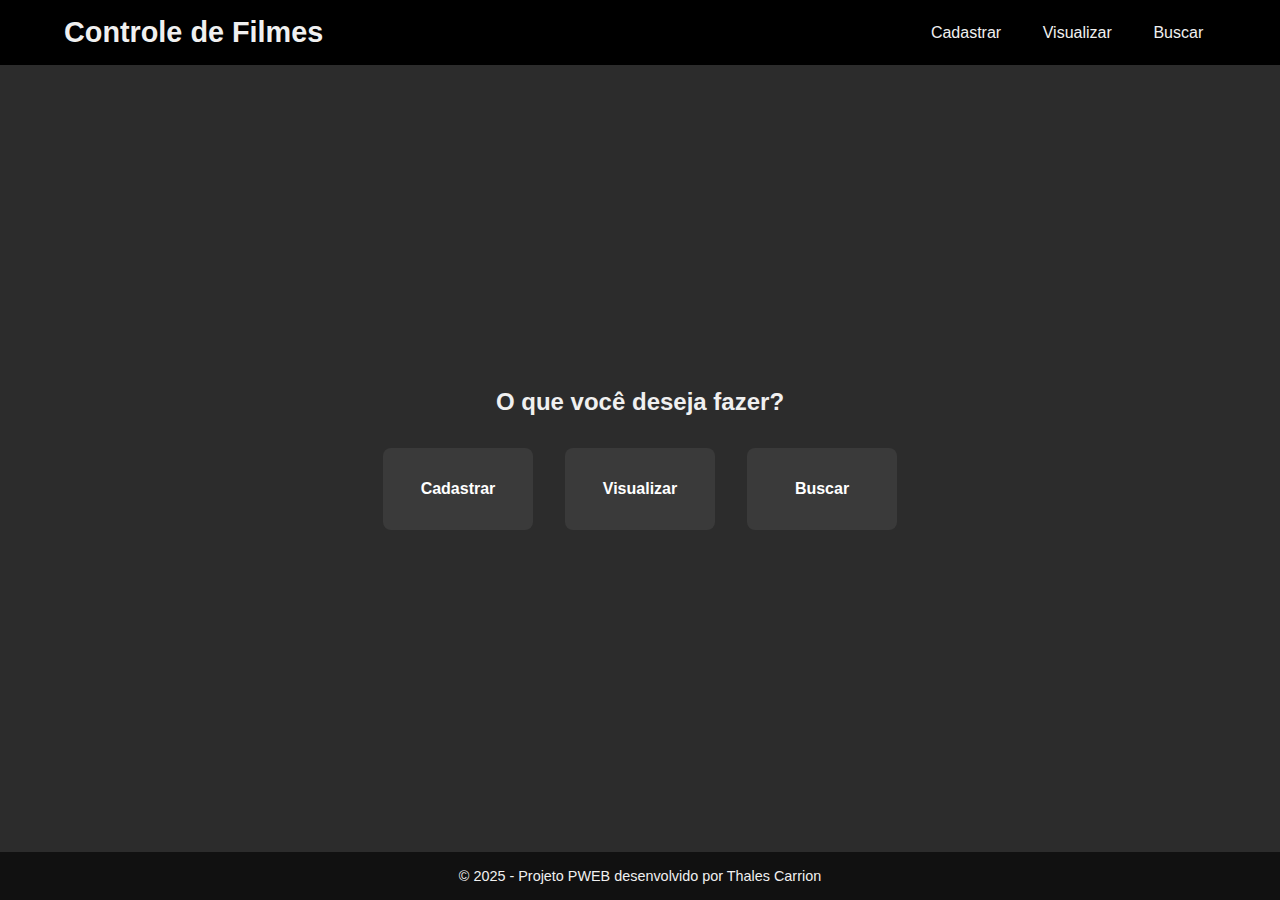
<file: Portfolio/index.html>
<!DOCTYPE html>
<html lang="pt-BR">

<head>
  <meta charset="UTF-8" />
  <meta name="viewport" content="width=device-width, initial-scale=1.0" />
  <title>Controle de Filmes</title>
  <link rel="stylesheet" href="css/style-index.css" />
</head>

<body>
  <header>
    <div class="container-header">
      <h1>Controle de Filmes</h1>
      <nav>
        <ul>
          <li><a href="cadastro-filmes.html" target="_blank">Cadastrar</a></li>
          <li><a href="lista-filmes.html" target="_blank">Visualizar</a></li>
          <li><a href="busca-filmes.html" target="_blank">Buscar</a></li>
        </ul>
      </nav>
    </div>
  </header>

  <main>
    <h2>O que você deseja fazer?</h2>
    <div class="cards">
      <div class="card"><a href="cadastro-filmes.html" target="_blank">Cadastrar</a></div>
      <div class="card"><a href="lista-filmes.html" target="_blank">Visualizar</a></div>
      <div class="card"><a href="busca-filmes.html" target="_blank">Buscar</a></div>
    </div>
  </main>

  <footer>
    <p>&copy; 2025 - Projeto PWEB desenvolvido por Thales Carrion</p>
  </footer>
</body>

</html>
</file>
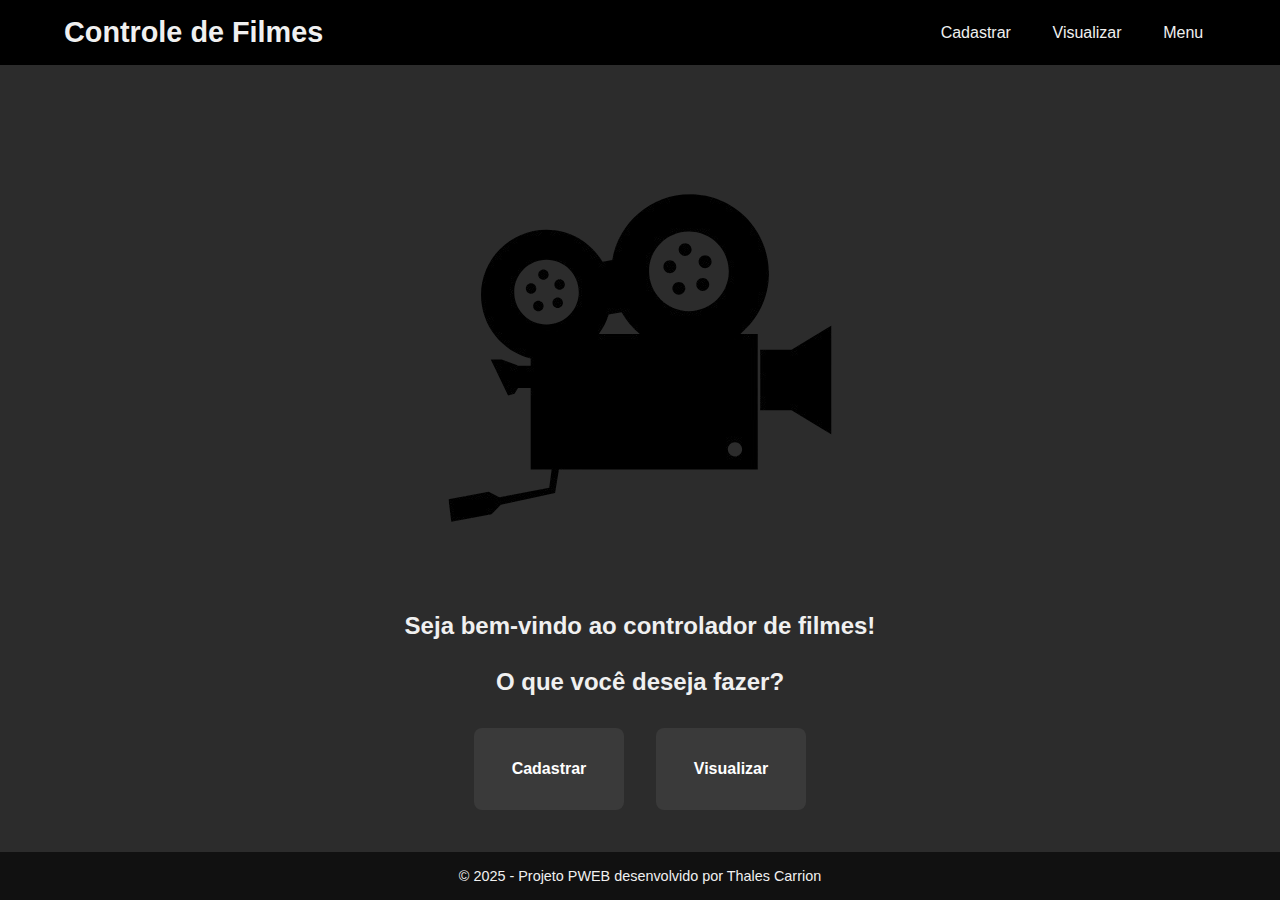
<file: Projeto Final/index.html>
<!DOCTYPE html>
<html lang="pt-BR">

<head>
  <meta charset="UTF-8" />
  <meta name="viewport" content="width=device-width, initial-scale=1.0" />
  <title>Controle de Filmes</title>
  <link rel="stylesheet" href="css/style-index.css" />
</head>

<body>
  <header>
    <div class="container-header">
      <h1>Controle de Filmes</h1>
      <nav>
        <button class="hamburger" aria-label="Abrir menu">&#9776;</button>
        <ul class="nav-links">
          <li><a href="cadastro-filmes.html">Cadastrar</a></li>
          <li><a href="lista-filmes.html">Visualizar</a></li>
          <li><a href="index.html">Menu</a></li>
        </ul>
      </nav>

    </div>
  </header>

  <main>
    <div class="logo">
      <img src="images/logo.png" alt="logo">
    </div>

    <h2>Seja bem-vindo ao controlador de filmes!
      <br>
      <br>
      O que você deseja fazer?
    </h2>
    <div class="cards">
      <div class="card"><a href="cadastro-filmes.html">Cadastrar</a></div>
      <div class="card"><a href="lista-filmes.html">Visualizar</a></div>
    </div>
  </main>

  <footer>
    <p>&copy; 2025 - Projeto PWEB desenvolvido por Thales Carrion</p>
  </footer>

  <script src="script.js"></script>
</body>

</html>
</file>
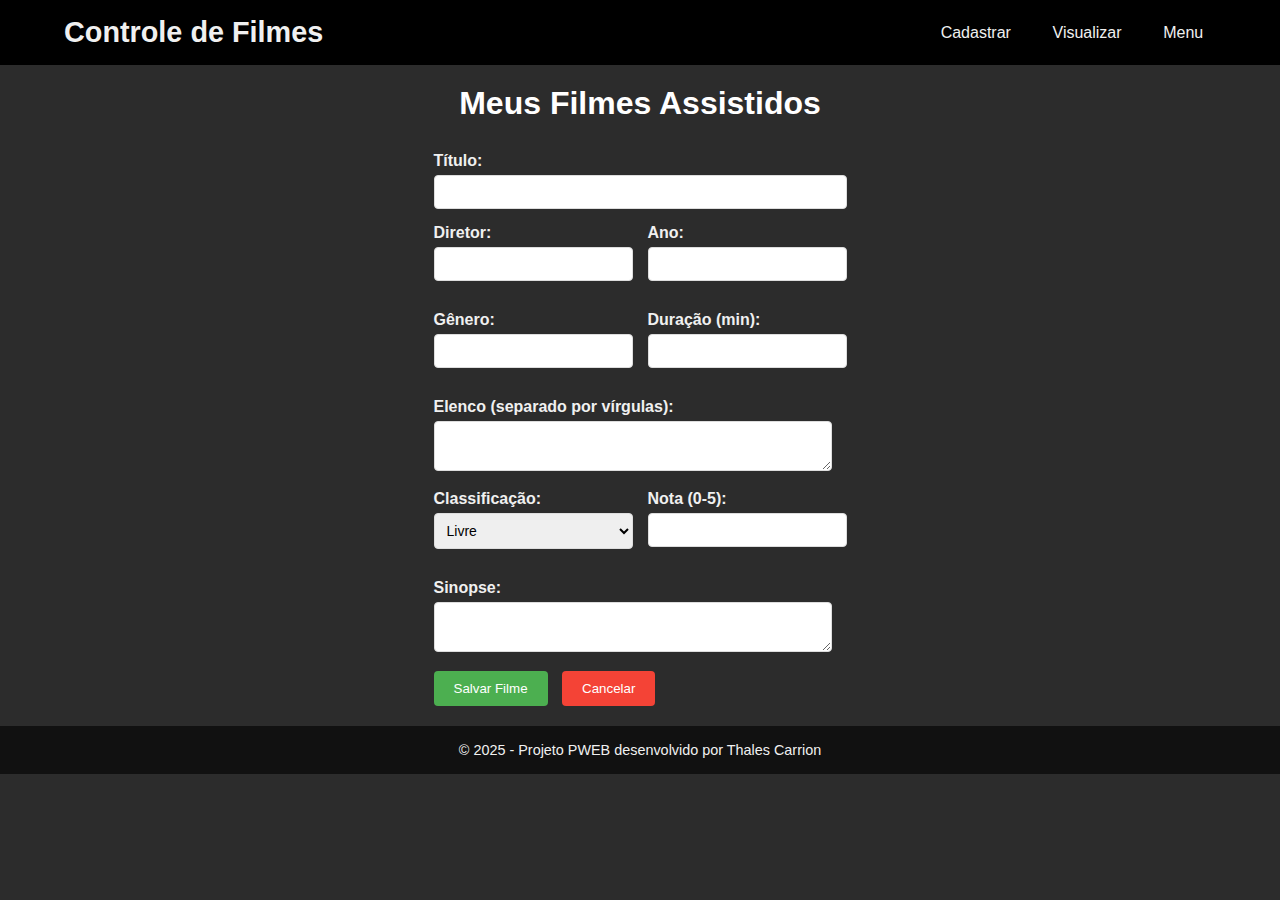
<file: Portfolio/cadastro-filmes.html>
<!DOCTYPE html>
<html lang="pt-br">
<head>
    <meta charset="UTF-8">
    <meta name="viewport" content="width=device-width, initial-scale=1.0">
    <title>Cadastro de Filmes</title>
    <link rel="stylesheet" href="css/style-cadastro.css">
</head>
<body>
   <header>
    <div class="container-header">
    <h1>Controle de Filmes</h1>
    <nav>
        <ul>
        <li><a href="cadastro-filmes.html">Cadastrar</a></li>
        <li><a href="lista-filmes.html">Visualizar</a></li>
          <li><a href="index.html">Menu</a></li>
        </ul>
    </nav>
    </div>
  </header>

    <main class="container">
        <h1>Meus Filmes Assistidos</h1>
    
        <!-- Formulário de cadastro -->
        <form id="movieForm">
            <input type="hidden" id="movieId">
    
            <div class="form-group">
                <label for="titulo">Título:</label>
                <input type="text" id="titulo" required>
            </div>
            <div class="form-row">
                <div class="form-group">
                    <label for="diretor">Diretor:</label>
                    <input type="text" id="diretor" required>
                </div>
                <div class="form-group">
                    <label for="ano">Ano:</label>
                    <input type="number" id="ano" min="1900" max="2100" required>
                </div>
            </div>
            <div class="form-row">
                <div class="form-group">
                    <label for="genero">Gênero:</label>
                    <input type="text" id="genero" required>
                </div>
                <div class="form-group">
                    <label for="duracao">Duração (min):</label>
                    <input type="number" id="duracao" min="1" required>
                </div>
            </div>
            <div class="form-group">
                <label for="elenco">Elenco (separado por vírgulas):</label>
                <textarea id="elenco" required></textarea>
            </div>
            <div class="form-row">
                <div class="form-group">
                    <label for="classificacao">Classificação:</label>
                    <select id="classificacao" required>
                        <option value="Livre">Livre</option>
                        <option value="10 anos">10 anos</option>
                        <option value="12 anos">12 anos</option>
                        <option value="14 anos">14 anos</option>
                        <option value="16 anos">16 anos</option>
                        <option value="18 anos">18 anos</option>
                    </select>
                </div>
                <div class="form-group">
                    <label for="notaUsuario">Nota (0-5):</label>
                    <input type="number" id="notaUsuario" min="0" max="5" step="0.1" required>
                </div>
            </div>
            <div class="form-group">
                <label for="sinopse">Sinopse:</label>
                <textarea id="sinopse" required></textarea>
            </div>
            <button type="submit">Salvar Filme</button>
            <button type="button" onclick="clearForm()">Cancelar</button>
        </form>
    </main>

    <footer>
        <p>&copy; 2025 - Projeto PWEB desenvolvido por Thales Carrion</p>
    </footer>

    <script src="script.js"></script>
</body>
</html>
</file>
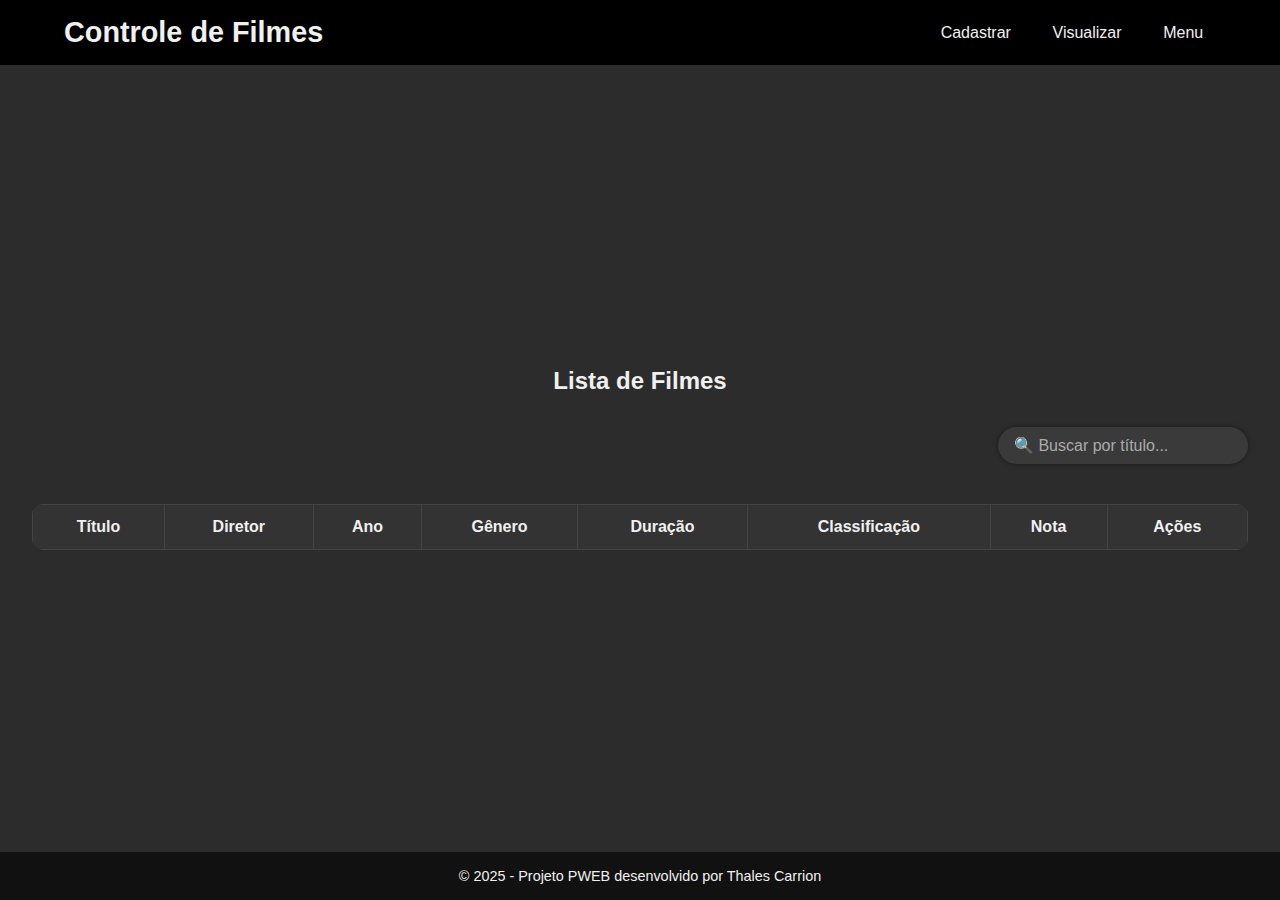
<file: Portfolio/lista-filmes.html>
<!DOCTYPE html>
<html lang="pt-BR">
<head>
    <meta charset="UTF-8">
    <meta name="viewport" content="width=device-width, initial-scale=1.0">
    <link rel="stylesheet" href="css/style-lista.css">
    <title>Lista de filmes</title>
</head>
<body>
    <header>
        <div class="container-header">
            <h1>Controle de Filmes</h1>
            <nav>
                <ul>
                    <li><a href="cadastro-filmes.html">Cadastrar</a></li>
                    <li><a href="lista-filmes.html">Visualizar</a></li>
                    <li><a href="index.html">Menu</a></li>
                </ul>
            </nav>
        </div>
    </header>

    <main>
        <h2>Lista de Filmes</h2>

        <div class="search-container">
            <input type="text" id="searchInput" placeholder="🔍 Buscar por título...">
        </div>

        <div class="tabela-container">
            <table>
                <thead>
                    <tr>
                        <th>Título</th>
                        <th>Diretor</th>
                        <th>Ano</th>
                        <th>Gênero</th>
                        <th>Duração</th>
                        <th>Classificação</th>
                        <th>Nota</th>
                        <th>Ações</th>
                    </tr>
                </thead>
                <tbody>

                </tbody>
            </table>
        </div>

    </main>

    <footer>
        <p>&copy; 2025 - Projeto PWEB desenvolvido por Thales Carrion</p>
    </footer>

    <script src="script.js"></script>
</body>
</html>
</file>
<file: Portfolio/css/style-cadastro.css>
* {
    box-sizing: border-box;
    margin: 0;
    padding: 0;
}

body {
    font-family: Arial, sans-serif;
    background-color: #2c2c2c;
    color: #f0f0f0;
    display: flex;
    flex-direction: column;
    min-height: 100vh;
}

header {
    background-color: #000;
    padding: 1rem 0;
}

header .container-header {
    width: 90%;
    margin: auto;
    display: flex;
    justify-content: space-between;
    align-items: center;
}

header h1 {
  font-size: 1.8rem;
}

nav {
    display: flex;
    align-items: center;
    gap: 1rem;
}

nav ul {
    list-style: none;
    display: flex;
    gap: 1rem;
}

nav a {
    display: inline-block;
    color: #f0f0f0;
    text-decoration: none;
    padding: 0.4rem 0.8rem;
    border-radius: 4px;
    transition: 0.3s;
}

nav a:hover{
    transform: translate(-3px, -3px);
}

.logo {
    width: 40px;
    height: 40px;
    margin-left: 1rem;
    border-radius: 50%;
}

.container {
    max-width: 1200px;
    margin: 0 auto;
    padding-top: 20px;
    padding-bottom: 20px;
}

.container h1 {
    text-align: center;
    margin-bottom: 30px;
    color: #FFFF;
}

.form-group {
    margin-bottom: 15px;
}

.form-row {
    display: flex;
    gap: 15px;
    margin-bottom: 15px;
}

.form-row .form-group {
    flex: 1;
}

label {
    display: block;
    margin-bottom: 5px;
    font-weight: bold;
}

input, select, textarea {
    width: 100%;
    padding: 8px;
    border: 1px solid #ddd;
    border-radius: 4px;
    font-size: 14px;
}

textarea{
    max-width: 398px;
}

button {
    padding: 10px 20px;
    border: none;
    border-radius: 4px;
    cursor: pointer;
    margin-right: 10px;
}

button[type="submit"] {
    background-color: #4CAF50;
    color: white;
}

button[type="button"] {
    background-color: #f44336;
    color: white;
}

.search-container {
    margin: 20px 0;
}

.movies-grid {
    display: grid;
    grid-template-columns: repeat(auto-fill, minmax(300px, 1fr));
    gap: 20px;
}

.movie-card {
    background: white;
    padding: 15px;
    border-radius: 8px;
    box-shadow: 0 2px 4px rgba(0,0,0,0.1);
}

.movie-card h3 {
    color: #333;
    margin-bottom: 10px;
}

.movie-actions {
    margin-top: 10px;
    display: flex;
    gap: 10px;
}

footer {
    background-color: #111;
    text-align: center;
    padding: 1rem;
    font-size: 0.9rem;
}

@media (max-width: 768px) {
    .form-row {
        flex-direction: column;
    }
}
</file>
<file: Portfolio/css/style-index.css>
/* Reset básico */
*{
    margin: 0;
    padding: 0;
    box-sizing: border-box;
}

body {
    font-family: Arial, sans-serif;
    background-color: #2c2c2c;
    color: #f0f0f0;
    display: flex;
    flex-direction: column;
    min-height: 100vh;
}

header {
    background-color: #000;
    padding: 1rem 0;
}

header .container-header {
    width: 90%;
    margin: auto;
    display: flex;
    justify-content: space-between;
    align-items: center;
}

header h1 {
  font-size: 1.8rem;
}

nav {
    display: flex;
    align-items: center;
    gap: 1rem;
}

nav ul {
    list-style: none;
    display: flex;
    gap: 1rem;
}

nav a {
    display: inline-block;
    color: #f0f0f0;
    text-decoration: none;
    padding: 0.4rem 0.8rem;
    border-radius: 4px;
    transition: 0.3s;
}

nav a:hover{
    transform: translate(-3px, -3px);
}

.logo {
    width: 40px;
    height: 40px;
    margin-left: 1rem;
    border-radius: 50%;
}

main {
    display: flex;
    flex-direction: column;
    justify-content: center;
    flex: 1;
    padding: 2rem;
    text-align: center;
}

main h2 {
    margin-bottom: 2rem;
    font-size: 1.5rem;
}

.cards {
    display: flex;
    justify-content: center;
    gap: 2rem;
    flex-wrap: wrap;
}

.card {
    background-color: #3a3a3a;
    padding: 2rem;
    border-radius: 8px;
    width: 150px;
    transition: transform 0.3s;
}

.card a {
    text-decoration: none;
    color: #fff;
    font-weight: bold;
    display: block;
}

.card:hover {
    transform: scale(1.05);
    background-color: #505050;
}

footer {
    background-color: #111;
    text-align: center;
    padding: 1rem;
    font-size: 0.9rem;
}
</file>
<file: Projeto Final/css/style-index.css>
/* Reset básico */
*{
    margin: 0;
    padding: 0;
    box-sizing: border-box;
}

body {
    font-family: Arial, sans-serif;
    background-color: #2c2c2c;
    color: #f0f0f0;
    display: flex;
    flex-direction: column;
    min-height: 100vh;
}

header {
    background-color: #000;
    padding: 1rem 0;
}

header .container-header {
    width: 90%;
    margin: auto;
    display: flex;
    justify-content: space-between;
    align-items: center;
}

header h1 {
  font-size: 1.8rem;
}

nav {
    display: flex;
    align-items: center;
    gap: 1rem;
}

nav ul {
    list-style: none;
    display: flex;
    gap: 1rem;
}

nav a {
    display: inline-block;
    color: #f0f0f0;
    text-decoration: none;
    padding: 0.4rem 0.8rem;
    border-radius: 4px;
    transition: 0.3s;
}

nav a:hover{
    transform: translate(-3px, -3px);
}

main {
    display: flex;
    flex-direction: column;
    justify-content: center;
    flex: 1;
    padding: 2rem;
    text-align: center;
}

main h2 {
    margin-bottom: 2rem;
    font-size: 1.5rem;
}

.cards {
    display: flex;
    justify-content: center;
    gap: 2rem;
    flex-wrap: wrap;
}

.card {
    background-color: #3a3a3a;
    padding: 2rem;
    border-radius: 8px;
    width: 150px;
    transition: transform 0.3s;
}

.card a {
    text-decoration: none;
    color: #fff;
    font-weight: bold;
    display: block;
}

.card:hover {
    transform: scale(1.05);
    background-color: #505050;
}

footer {
    background-color: #111;
    text-align: center;
    padding: 1rem;
    font-size: 0.9rem;
}

.hamburger {
  display: none;
  font-size: 1.5rem;
  background: none;
  border: none;
  color: #f0f0f0;
  cursor: pointer;
}

.nav-links {
  display: flex;
  gap: 1rem;
}

@media (max-width: 768px) {
    .hamburger {
        display: block;
    }

    .nav-links {
        display: none;
        flex-direction: column;
        background-color: #000;
        position: absolute;
        top: 60px;
        right: 0;
        width: 200px;
        padding: 1rem;
        box-shadow: -2px 2px 10px rgba(0, 0, 0, 0.5);
        z-index: 1000;
    }

    .nav-links.active {
        display: flex;
    }

    nav {
        position: relative;
    }
}
</file>
<file: Portfolio/css/style-lista.css>
/* Reset básico */
*{
    margin: 0;
    padding: 0;
    box-sizing: border-box;
}

body {
    font-family: Arial, sans-serif;
    background-color: #2c2c2c;
    color: #f0f0f0;
    display: flex;
    flex-direction: column;
    min-height: 100vh;
}

header {
    background-color: #000;
    padding: 1rem 0;
}

header .container-header {
    width: 90%;
    margin: auto;
    display: flex;
    justify-content: space-between;
    align-items: center;
}

header h1 {
  font-size: 1.8rem;
}

nav {
    display: flex;
    align-items: center;
    gap: 1rem;
}

nav ul {
    list-style: none;
    display: flex;
    gap: 1rem;
}

nav a {
    display: inline-block;
    color: #f0f0f0;
    text-decoration: none;
    padding: 0.4rem 0.8rem;
    border-radius: 4px;
    transition: 0.3s;
}

nav a:hover{
    transform: translate(-3px, -3px);
}

main {
    display: flex;
    flex-direction: column;
    justify-content: center;
    flex: 1;
    padding: 2rem;
    text-align: center;
}

main h2 {
    margin-bottom: 2rem;
    font-size: 1.5rem;
}

.search-container {
    display: flex;
    justify-content: flex-end;
    margin-bottom: 1.5rem;
}

.search-container input {
    padding: 0.6rem 1rem;
    border: none;
    border-radius: 20px;
    width: 250px;
    background-color: #3a3a3a;
    color: #fff;
    font-size: 1rem;
    box-shadow: 0 0 5px rgba(0,0,0,0.4);
    transition: all 0.3s ease;
}

.search-container input::placeholder {
    color: #aaa;
}

.tabela-container {
    overflow-x: auto;
    margin-top: 1rem;
    border-radius: 10px;
}

table {
    width: 100%;
    border-collapse: collapse;
    background-color: #1e1e1e;
    color: #f0f0f0;
    border: 1px solid #444;
    box-shadow: 0 0 10px rgba(0, 0, 0, 0.5);
}

thead {
    background-color: #333;
}

th, td {
    padding: 0.8rem;
    border: 1px solid #444;
    text-align: center;
}

tbody tr:hover {
    background-color: #3a3a3a;
}

.acoes button {
    background: none;
    border: none;
    font-size: 1.2rem;
    cursor: pointer;
    color: #f0f0f0;
    margin: 0 0.3rem;
    transition: transform 0.2s;
}

.acoes button:hover {
    transform: scale(1.2);
}

button.editar {
    color: #4CAF50; 
}

button.deletar {
    color: #f44336; 
}

footer {
    background-color: #111;
    text-align: center;
    padding: 1rem;
    font-size: 0.9rem;
}
</file>
